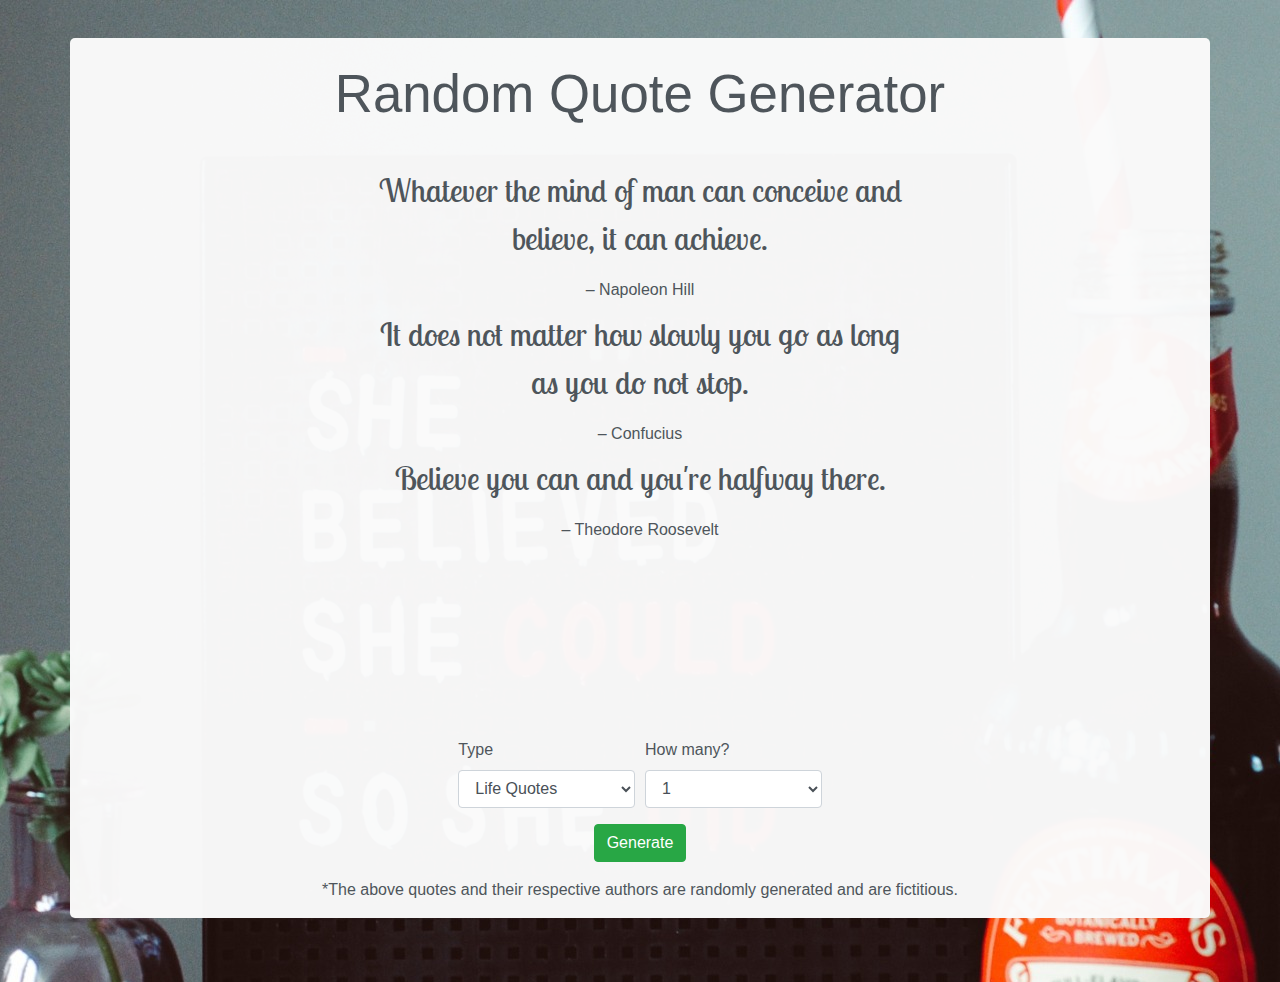
<file: index.html>
<!DOCTYPE html>
<html lang="en">
<head>
  <meta charset="UTF-8">
  <title>Random Quote Generator</title>

  <!-- CSS -->
  <link rel="stylesheet" href="css/bootstrap.css">
  <link rel="stylesheet" href="css/bootstrap-grid.css">
  <link rel="stylesheet" href="css/custom-style.css">

  <!-- JS -->
  <script src="js/quote-generator-v2.js"></script>

</head>
<body>

  <main class="container">
    <h1 class="text-center">Random Quote Generator</h1>
    <div class="row d-flex justify-content-center text-center">
      <div class="col-8 col-xl-6" id="quotes">
        <blockquote >Whatever the mind of man can conceive and believe, it can achieve.</blockquote>
        <p class="mt-2">– Napoleon Hill</p>
        <blockquote>It does not matter how slowly you go as long as you do not stop.</blockquote>
        <p class="mt-2">– Confucius</p>
        <blockquote>Believe you can and you're halfway there.</blockquote>
        <p class="mt-2">– Theodore Roosevelt</p>
      </div>
    </div>
    <div class="row justify-content-center">
      <div class="col">
        <form>
          <div class="form-row justify-content-center">
            <div class="form-group col-4 col-md-2 justify-content-center">
              <label for="inputQuoteType">Type</label>
              <select id="inputQuoteType" class="form-control" required>
                <option id="lifeQuoteSelected" value="life">Life Quotes</option>
                <option id="lawQuoteSelected" value="laws">Random Laws</option>
              </select>
            </div>
            <div class="form-group col-4 col-sm-4 col-md-2">
              <label for="inputQuantity">How many?</label>
              <select id="inputQuantity" class="form-control" required>
                <option selected value="1">1</option>
                <option value="2">2</option>
                <option value="3">3</option>
                <option value="4">4</option>
                <option value="5">5</option>
              </select>
            </div>
          </div>
          <div class="form-row justify-content-center">
            <button class="btn btn-success" type="button" onclick="generateContent()">Generate</button>
          </div>
        </form>
      </div>
    </div>
    <div class="row text-center">
      <div class="col-md-12">
        <p class="my-3">*The above quotes and their respective authors are randomly generated and are fictitious.</p>
      </div>
    </div>
  </main>

</body>
</html>
</file>
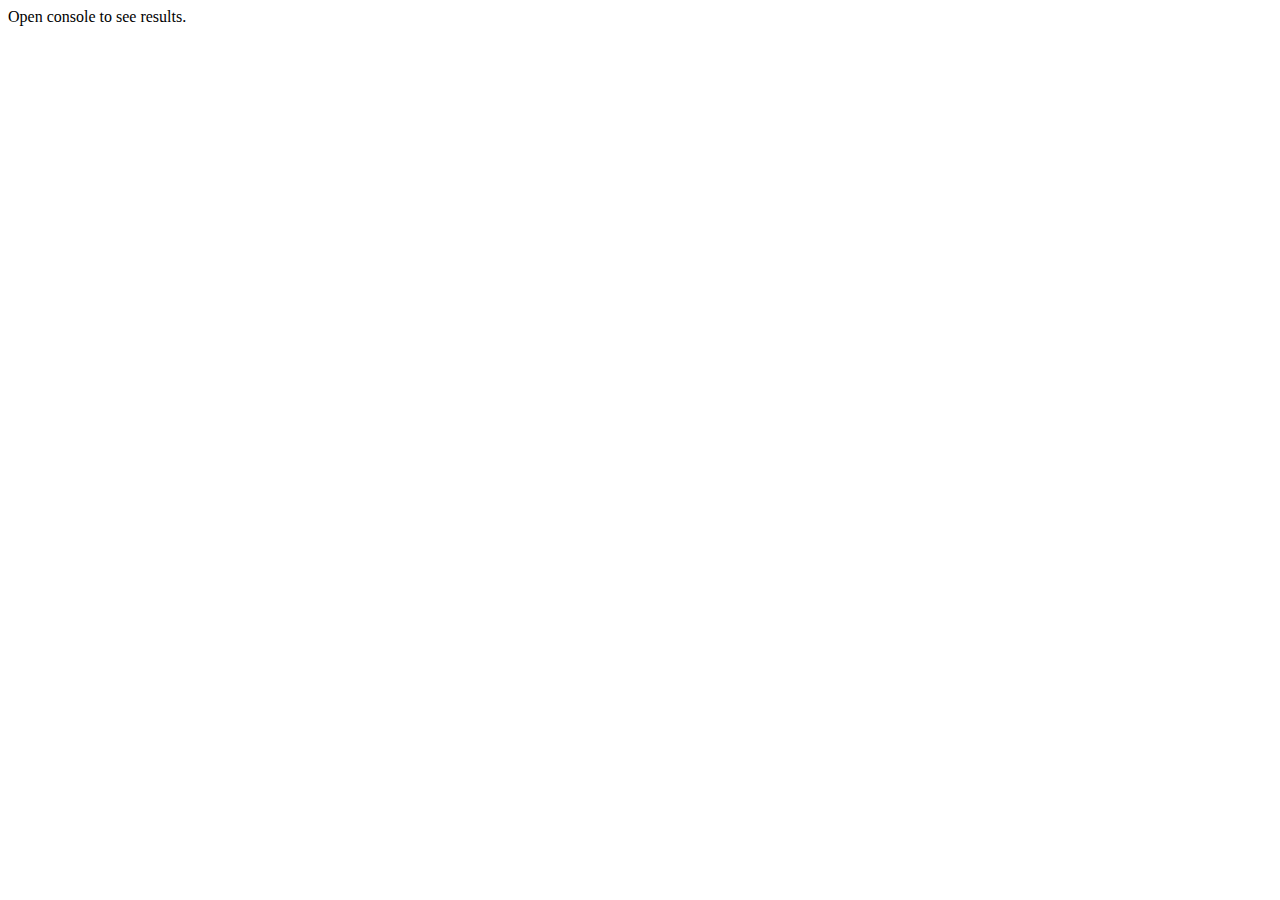
<file: index-v1.html>
<!DOCTYPE html>
<html lang="en">
<head>
  <meta charset="UTF-8">
  <title>Quote Generator - v1.0</title>

  <!-- JS -->
  <script src="js/quote-generator-v1.js"></script>

</head>
<body>

Open console to see results.

</body>
</html>
</file>
<file: css/custom-style.css>
/*body {*/
/*    background-color: lightslategray;*/
/*}*/

@import url('https://fonts.googleapis.com/css?family=Lobster+Two:400i');
blockquote {
    font-family: 'Lobster Two', cursive;
    font-size: 2em;
}

p {
    margin-bottom: .5rem;
}

@media (min-width: 400px) {
    body {
        background-size: cover;
        background: url("../content/main-bg.jpg") center;
    }
}

body {
    color: #4e555b;
    -webkit-background-size: cover;
    background-size: cover;
    background: url("../content/main-bg.jpg") top;
}

@media (min-width: 1600px) {
    body {
        background-size: cover;
        background: url("../content/main-bg-big.jpg") center;
    }
}


main {
    margin: 3% 0 2% 0;
}

main h1 {
    padding-top: 1.5rem;
    font-size: 3.3em;
}

.container {
    background: rgba(250, 250, 250,.98);
    border-radius: 5px;
    margin-bottom: 5%;
}

#quotes {
    margin: 2rem 0 2rem 0;
    min-height: 60vh;
}
</file>
